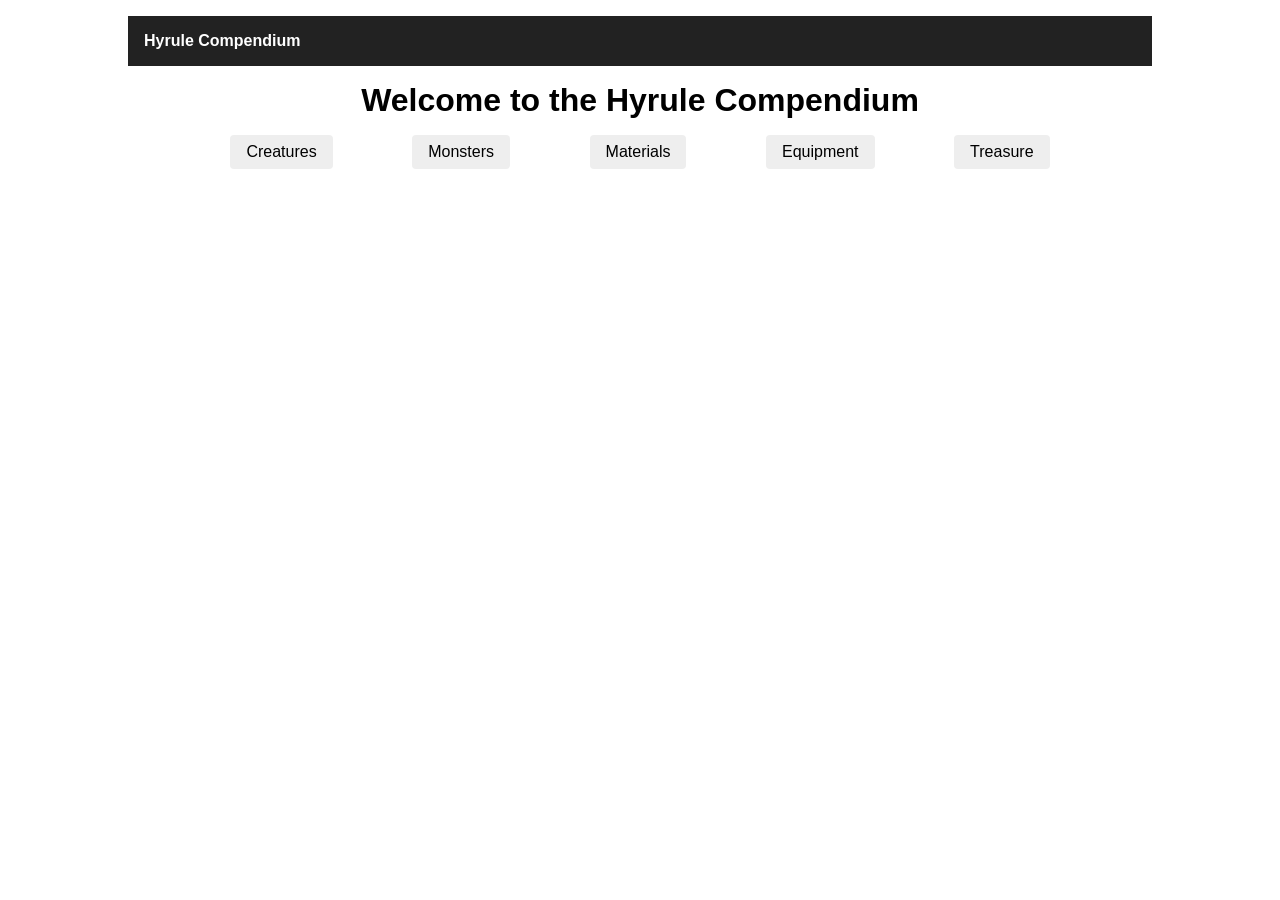
<file: public/index.html>
<!DOCTYPE html>
<html lang="en">
<head>
  <meta charset="UTF-8">
  <meta name="viewport" content="width=device-width, initial-scale=1.0">
  <link rel="stylesheet" href="css/styles.css">
  <title>Hyrule Compendium</title>
  <script type="module" src="./js/main.js"></script>
</head>
<body>
  <!-- Include the app-header here. -->
  <app-header>
    <span slot="home-text">Hyrule Compendium</span>
  </app-header>

  <h1>Welcome to the Hyrule Compendium</h1>
  <section id="category-buttons"></section>
</body>
</html>
</file>
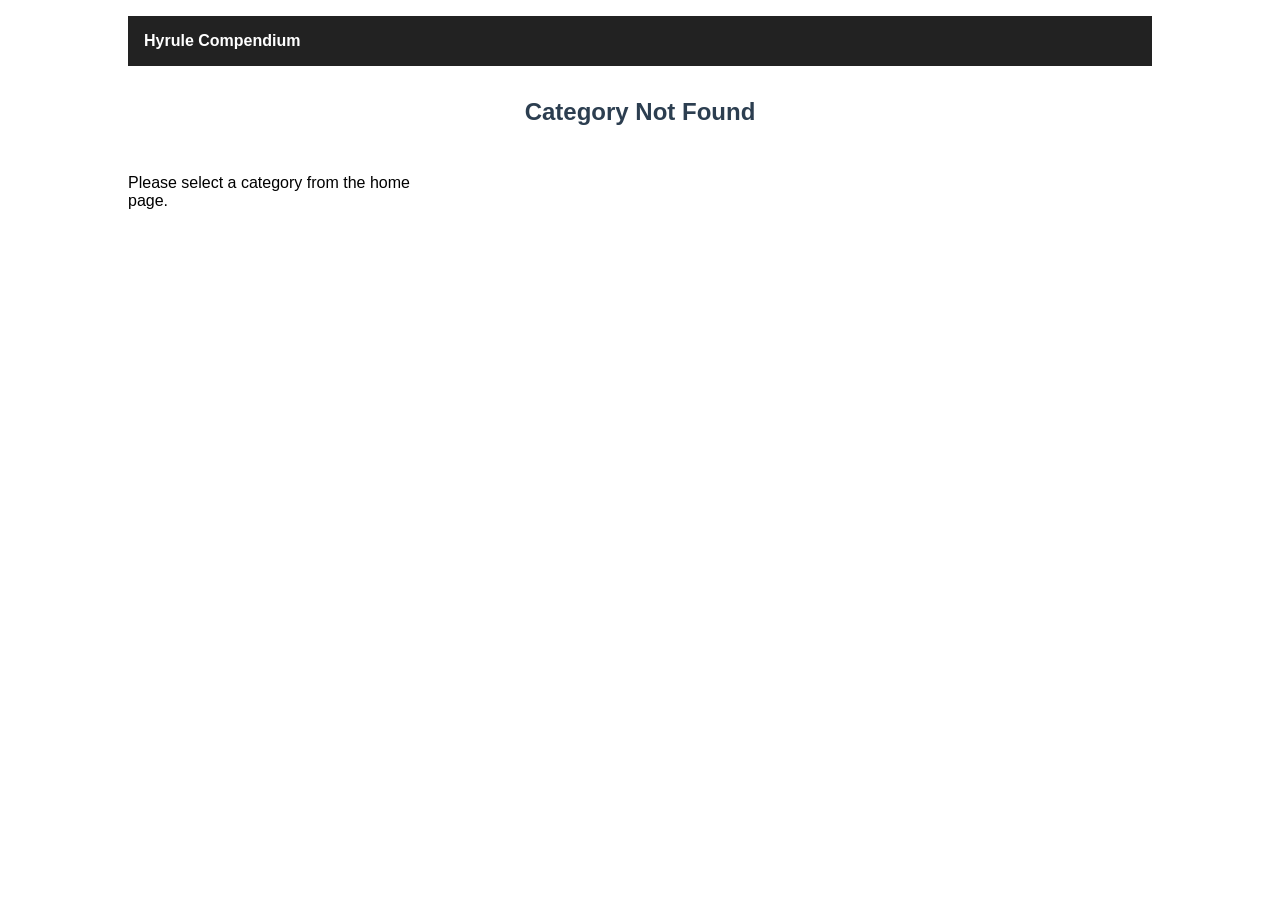
<file: public/category.html>
<!DOCTYPE html>
<html lang="en">
<head>
  <meta charset="UTF-8">
  <meta name="viewport" content="width=device-width, initial-scale=1.0">
  <link rel="stylesheet" href="css/styles.css">
  <title>Category View</title>
  <script type="module" src="./js/category.js"></script>
</head>
<body>
  <!-- Include the app-header here -->
  <app-header>
    <span slot="home-text">Hyrule Compendium</span>
  </app-header>

  <h2>Category Entries</h2>
  <section id="entries-list"></section>
</body>
</html>
</file>
<file: public/css/styles.css>
body {
  font-family: Arial, Helvetica, sans-serif;
  max-width: 1024px;
  margin: auto;
}

#category-buttons {
  display: flex;
  flex-wrap: wrap;
  row-gap: 1em;
  justify-content: space-between;
  max-width: 80%;
  margin: auto;
}

/* Style for the entries grid on category page */
#entries-list {
  display: grid;
  grid-template-columns: repeat(auto-fill, minmax(300px, 1fr));
  gap: 1.5rem;
  margin-top: 2rem;
}

/* Basic spacing for headers */
h1, h2 {
  margin: 1rem 0;
  text-align: center;
}

/* Adding some padding to the body for better spacing */
body {
  padding: 1rem;
}

/* Style for the h2 on category page */
h2 {
  color: #2c3e50;
  margin-top: 2rem;
}

/* Responsive design for mobile */
@media (max-width: 768px) {
  #category-buttons {
    flex-direction: column;
    align-items: center;
    max-width: 100%;
  }
  
  #entries-list {
    grid-template-columns: 1fr;
  }
}
</file>
